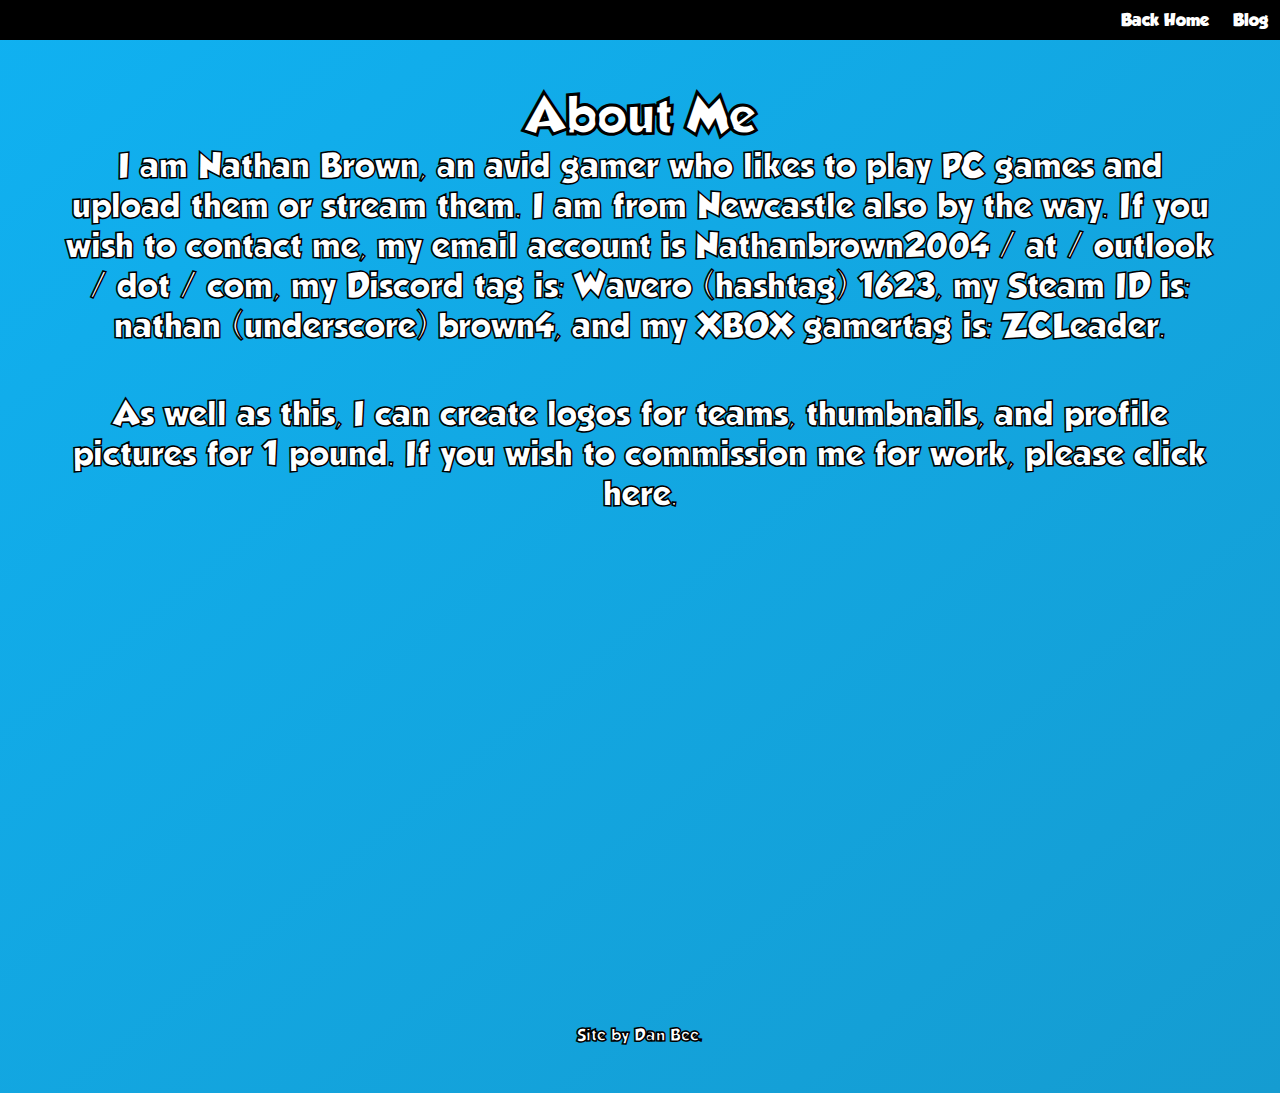
<file: about-me.html>
<!DOCTYPE html>
<html lang="en-GB">
  <head>
    <meta name="author" content="Dan#7528">
      <meta name="description" content="The website for the gamer Nathan Brown, AKA Wavero.">
      <meta name="keywords" content="wavero, nathan brown, newcastle, bad at siege, bad at python">
      <meta charset="utf-8">
      <meta name="viewport" content="width=device-width, initial-scale=1">
      <link rel="stylesheet" href="css/animate.css">
      <link rel="stylesheet" href="css/bulma.css">
      <link rel="stylesheet" href="css/style.css">
      <link rel="stylesheet" href="https://use.fontawesome.com/releases/v5.0.13/css/all.css" integrity="sha384-DNOHZ68U8hZfKXOrtjWvjxusGo9WQnrNx2sqG0tfsghAvtVlRW3tvkXWZh58N9jp" crossorigin="anonymous">
      <meta property="og:title" content="Wavero - About Me">
      <meta property="og:description" content="The website for the gamer Nathan Brown, AKA Wavero.">
      <meta property="og:image" content="https://wavero.tk/img/avatar.png">
      <meta name="theme-color" content="#10b0f0">
      <link rel="icon" type="image/png" href="img/avatar.png">
      <title>Wavero - About Me</title>
  </head>
  <body>
    <a role="button" class="navbar-burger" data-target="navMenu" aria-label="menu" aria-expanded="false">
        <span aria-hidden="true"></span>
        <span aria-hidden="true"></span>
        <span aria-hidden="true"></span>
      </a>
      <div class="navbar-menu" id="navMenu">
        <div class="navbar-end">
          <a href="/" class="navbar-item">
            <p>
              Back Home
            </p>
          </a>
          <a href="blog.html" class="navbar-item">
            <p>
              Blog
            </p>
          </a>
        </div>
      </div>
    <div class="hero is-medium is-fullheight">
      <div class="container has-text-centered">
        <br>
        <br>
        <h1 class="title is-1">About Me</h1>
        <h2 class="subtitle is-3">I am Nathan Brown, an avid gamer who likes to play PC games and upload them or stream them. I am from Newcastle also by the way. If you wish to contact me, my email account is <a href="mailto:Nathanbrown2004@outlook.com">Nathanbrown2004 / at / outlook / dot / com</a>, my Discord tag is: Wavero (hashtag) 1623, my Steam ID is: nathan (underscore) brown4, and my XBOX gamertag is: ZCLeader.</h2>
        <br>
        <p class="subtitle is-3">As well as this, I can create logos for teams, thumbnails, and profile pictures for 1 pound. If you wish to commission me for work, please click <a href="https://streamlabs.com/waver0">here</a>.</p>
        <br>
        <br>
        <br>
        <iframe width="500" height="500" src="http://patorjk.com/games/snake/"></iframe>
        <br>
        <br>
        <br>
        <br>
      </div>
      <footer>
        <div class="content">
          <div class="container has-text-centered">
            <p class="subtitle is-6">Site by <a href="https://danjamesbee.tk" style="-webkit-text-fill-color: white; -webkit-text-stroke-width: 1.5px; -webkit-text-stroke-color: black">Dan Bee</a>.</p>
          </div>
        </div>
        <br>
      </footer>
    </div>
    <script src="js/navbar.js"></script>
  </body>
</html>
</file>
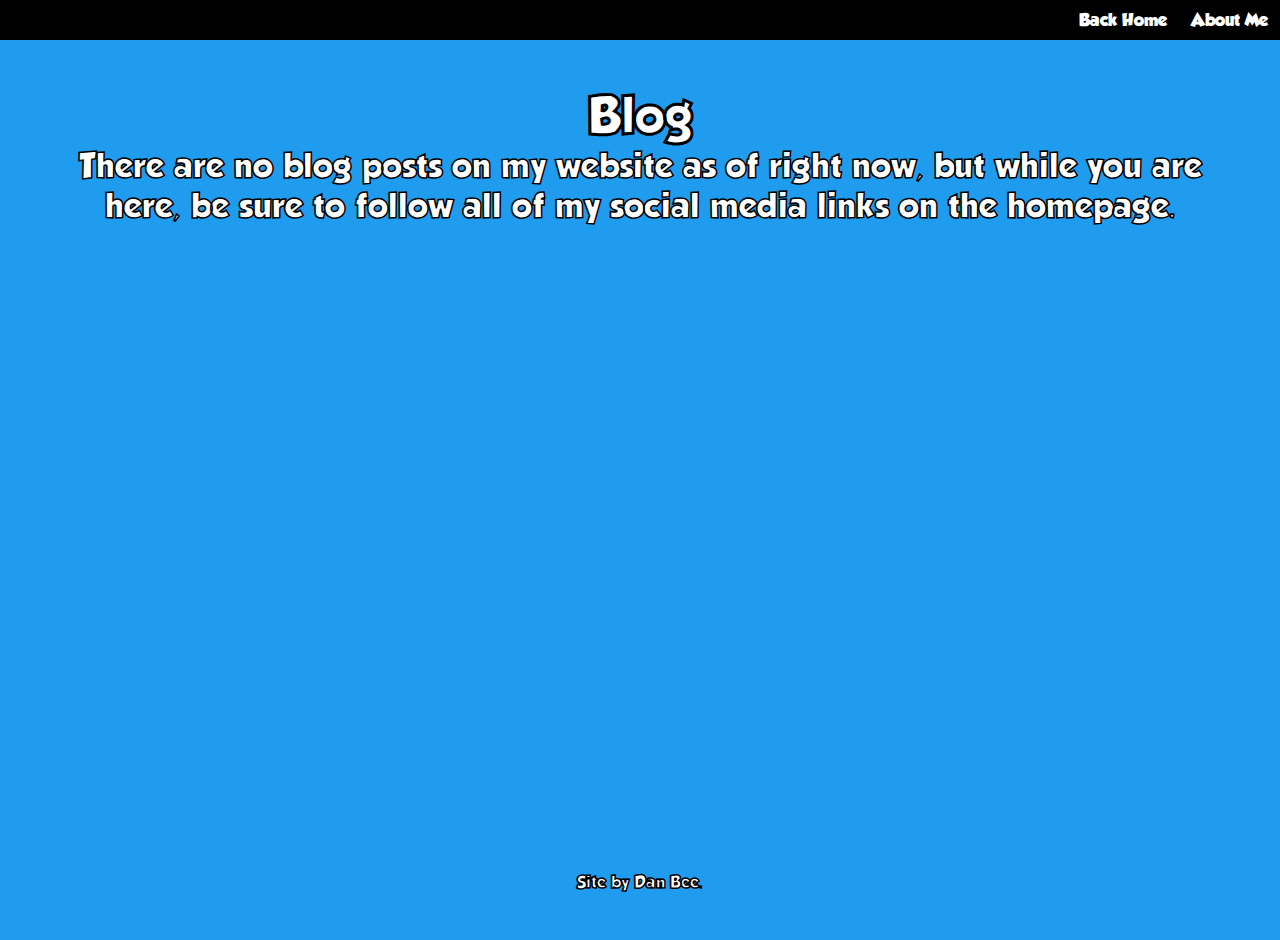
<file: blog.html>
<!DOCTYPE html>
<html lang="en-GB">
  <head>
    <meta name="author" content="Dan#7528">
      <meta name="description" content="The website for the gamer Nathan Brown, AKA Wavero.">
      <meta name="keywords" content="wavero, nathan brown, newcastle, bad at siege, bad at python">
      <meta charset="utf-8">
      <meta name="viewport" content="width=device-width, initial-scale=1">
      <link rel="stylesheet" href="css/animate.css">
      <link rel="stylesheet" href="css/bulma.css">
      <link rel="stylesheet" href="css/style.css">
      <link rel="stylesheet" href="https://use.fontawesome.com/releases/v5.0.13/css/all.css" integrity="sha384-DNOHZ68U8hZfKXOrtjWvjxusGo9WQnrNx2sqG0tfsghAvtVlRW3tvkXWZh58N9jp" crossorigin="anonymous">
      <meta property="og:title" content="Wavero - Blog">
      <meta property="og:description" content="The website for the gamer Nathan Brown, AKA Wavero.">
      <meta property="og:image" content="https://wavero.tk/img/avatar.png">
      <meta name="theme-color" content="#10b0f0">
      <link rel="icon" type="image/png" href="img/avatar.png">
      <title>Wavero - Blog</title>
  </head>
  <body>
    <a role="button" class="navbar-burger" data-target="navMenu" aria-label="menu" aria-expanded="false">
        <span aria-hidden="true"></span>
        <span aria-hidden="true"></span>
        <span aria-hidden="true"></span>
      </a>
      <div class="navbar-menu" id="navMenu">
        <div class="navbar-end">
          <a href="/" class="navbar-item">
            <p>
              Back Home
            </p>
          </a>
          <a href="about-me.html" class="navbar-item">
            <p>
              About Me
            </p>
          </a>
        </div>
      </div>
    <div class="hero is-medium is-fullheight is-info">
      <div class="container has-text-centered">
        <br>
        <br>
        <h1 class="title is-1">Blog</h1>
        <h2 class="subtitle is-3">There are no blog posts on my website as of right now, but while you are here, be sure to follow all of my social media links on the homepage.</h2>
      </div>
      <footer>
        <div class="content">
          <div class="container has-text-centered">
            <p class="subtitle is-6">Site by <a href="https://danjamesbee.tk" style="-webkit-text-fill-color: white; -webkit-text-stroke-width: 1.5px; -webkit-text-stroke-color: black">Dan Bee</a>.</p>
          </div>
        </div>
        <br>
      </footer>
    </div>
    <script src="js/navbar.js"></script>
  </body>
</html>
</file>
<file: css/style.css>
@font-face {
	font-family: 'grobold';
	src: url('../font/grobold.ttf') format('truetype');
}

body {
	font-family: 'grobold';
	/* Code from samonyt.xyz */
    background: linear-gradient(321deg, #159cd1, #10b1f1);
	-webkit-animation: fade 2s ease infinite;
	-moz-animation: fade 2s ease infinite;
	-o-animation: fade 2s ease infinite;
	animation: fade 2s ease infinite;

	/* Code from da532.com */
	@-webkit-keyframes fade {
        0%{background-position:0% 4%}
        100%{background-position:0% 100%}
    }
    @-moz-keyframes fade {
        0%{background-position:0% 4%}
        100%{background-position:0% 100%}
    }
    @-o-keyframes fade {
        0%{background-position:0% 4%}
        100%{background-position:0% 100%}
    }
    @keyframes fade { 
        0%{background-position:0% 4%}
        100%{background-position:0% 100%}
    }
}

/* Code from css-tricks.com */
h1, h2, .subtitle, p {
	-webkit-text-fill-color: white;
  	-webkit-text-stroke-width: 1.5px;
  	-webkit-text-stroke-color: black;
}

.avatar {
	border-radius: 100%;
	width: 250px;
	/* Code from ao554.com */
	transition: 0.8s ease;
	-webkit-user-drag: none;
    -khtml-user-drag: none;
    -moz-user-drag: none;
    -o-user-drag: none;
}

.avatar:hover {
	transform: rotate(360deg);
}

a.navbar-item p {
	color: white !important;
	-webkit-text-stroke-width: 0px;
}

a.navbar-item:hover {
	background-color: transparent;
}

a.level-item i {
	font-size: 50px;
	color: white;
}

.navbar-menu {
	background-color: black;
}

iframe {
	height: 337px;
}
</file>
